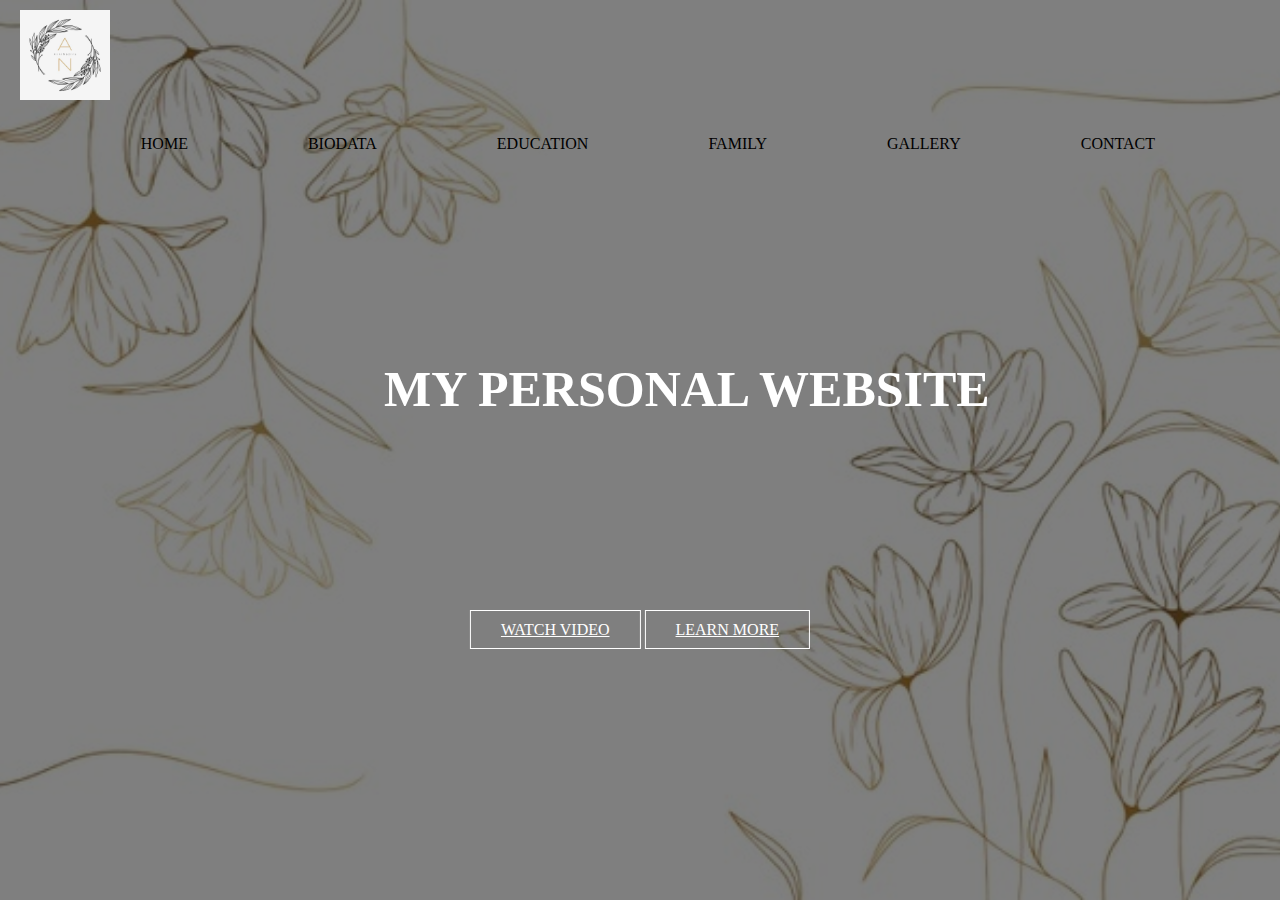
<file: index.html>
<!DOCTYPE html>
<html>
<head>
	<meta charset="utf-8">
	<title>MY PERSONAL WEBSITE</title>
	<link rel="stylesheet" type="text/css" href="css/home.css">
</head>
<body>
	<header>
		<div class="main">
			<div class="logo">
				<img src="logo.jpg">
			</div>
			<ul>
					<li><a href="index.html">HOME<a/><li>
					<li><a href="biodata.html">BIODATA<a/><li>
					<li><a href="education.html">EDUCATION<a/><li>
					<li><a href="family.html">FAMILY<a/><li>
					<li><a href="gallery.html">GALLERY<a/><li>
					<li><a href="contact.html">CONTACT<a/><li>
			</ul>	
		</div>
		<div class="title">
			<h1>MY PERSONAL WEBSITE</h1>
		</div>

		<div class="button">
			<a href="#" class="btn">WATCH VIDEO</a>
			<a href="#" class="btn">LEARN MORE</a>
		</div>
	</header>

</body>
</html>
</file>
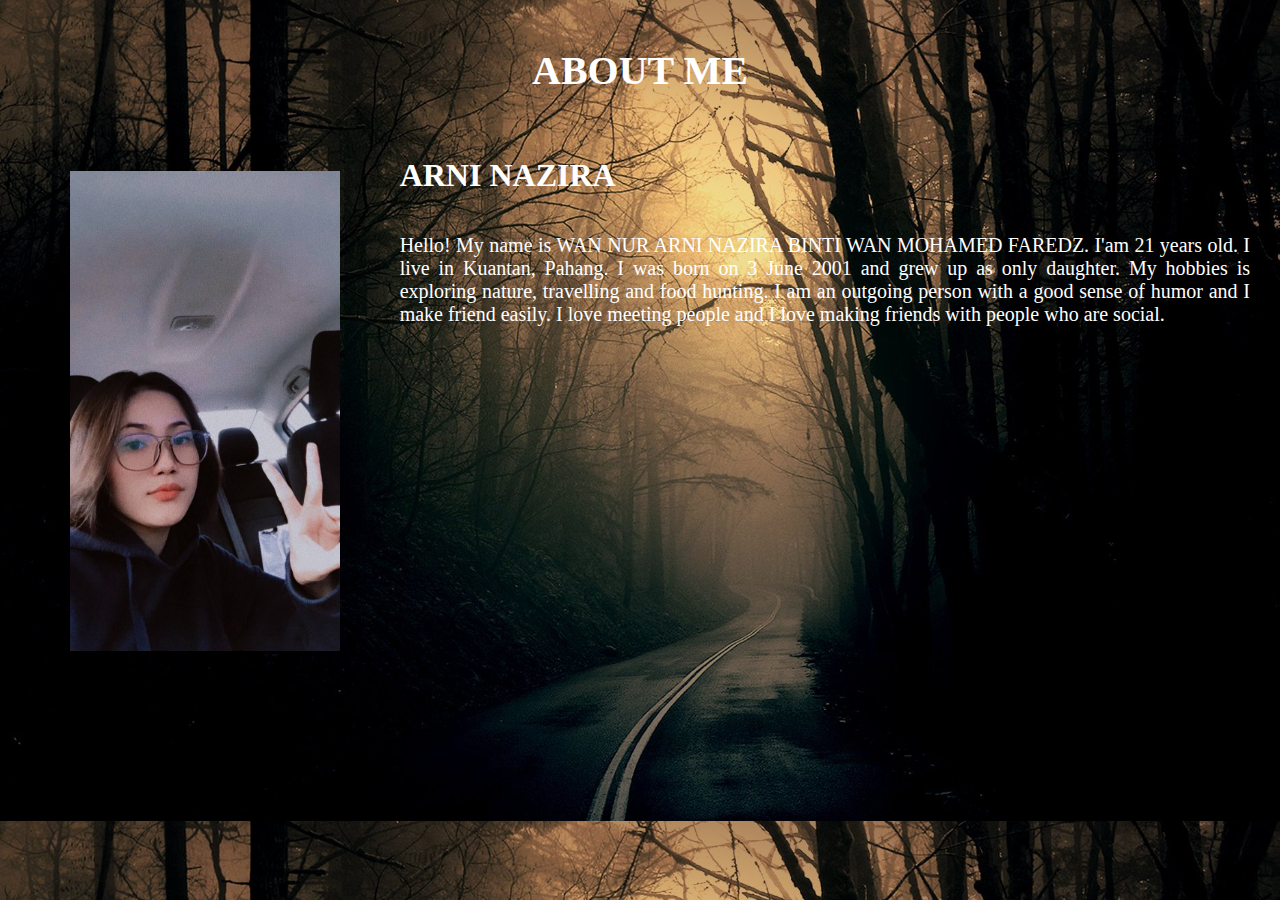
<file: biodata.html>
<!DOCTYPE html>
<html>
<head>
	<meta charset="utf-8">
	<title>BIODATA</title>
	<link rel="stylesheet" type="text/css" href="css/biodata.css">
</head>
<body>
	<div class="title">
			<h1 class="headings">ABOUT ME</h1>
			<div class="pic">
			<img src="13.jpg">
			<div class="intro">
			<h2>ARNI NAZIRA</h2>
			<p>Hello! My name is WAN NUR ARNI NAZIRA BINTI WAN MOHAMED FAREDZ. I'am 21 years old. I live in Kuantan, Pahang. I was born on 3 June 2001 and grew up as only daughter. My hobbies is exploring nature, travelling and food hunting. I am an outgoing person with a good sense of humor and I make friend easily. I love meeting people and I love making friends with people who are social. </p>
		</div>
	</div>
</div>

</body>
</html>
</file>
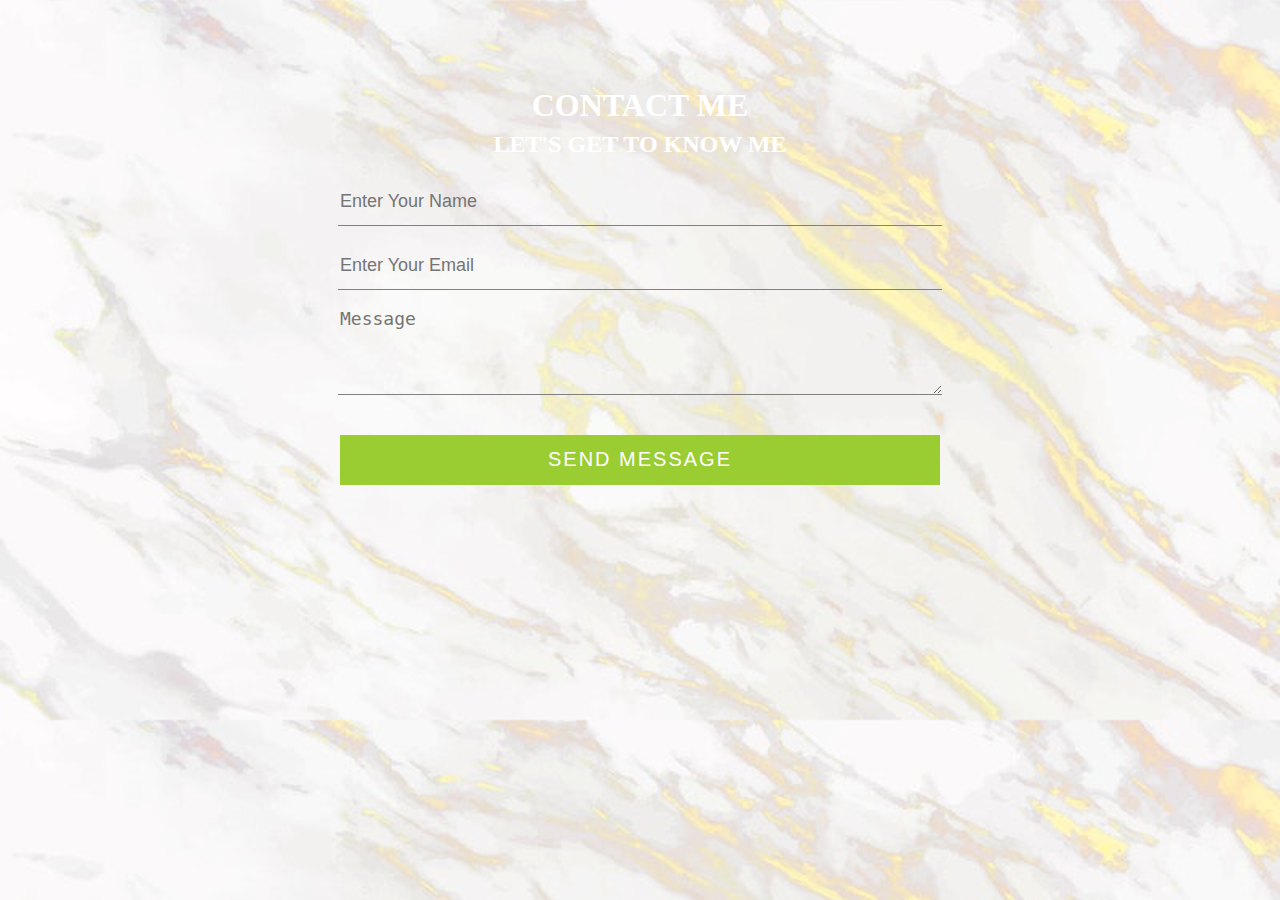
<file: contact.html>
<!DOCTYPE html>
<html>
<head>
	<title>CONTACT FORM</title>
	<link rel="stylesheet" type="text/css" href="css/contact.css">
</head>
<body>
	<div class="title">
		<h1>CONTACT ME</h1>
		<h2>LET'S GET TO KNOW ME</h2>
	</div>

	<div class="box">
		<form>
			<input type="text" name=" name" class="form-control" placeholder="Enter Your Name" required><br>
			<input type="email" name=" email" class="form-control" placeholder="Enter Your Email" required><br>
			<textarea name="message" class="form-control" placeholder="Message" rows="4" required></textarea><br>
			<input type="submit" name=" class" class="form-control submit" value="SEND MESSAGE">
		</form>
	</div>

</body>
</html>
</file>
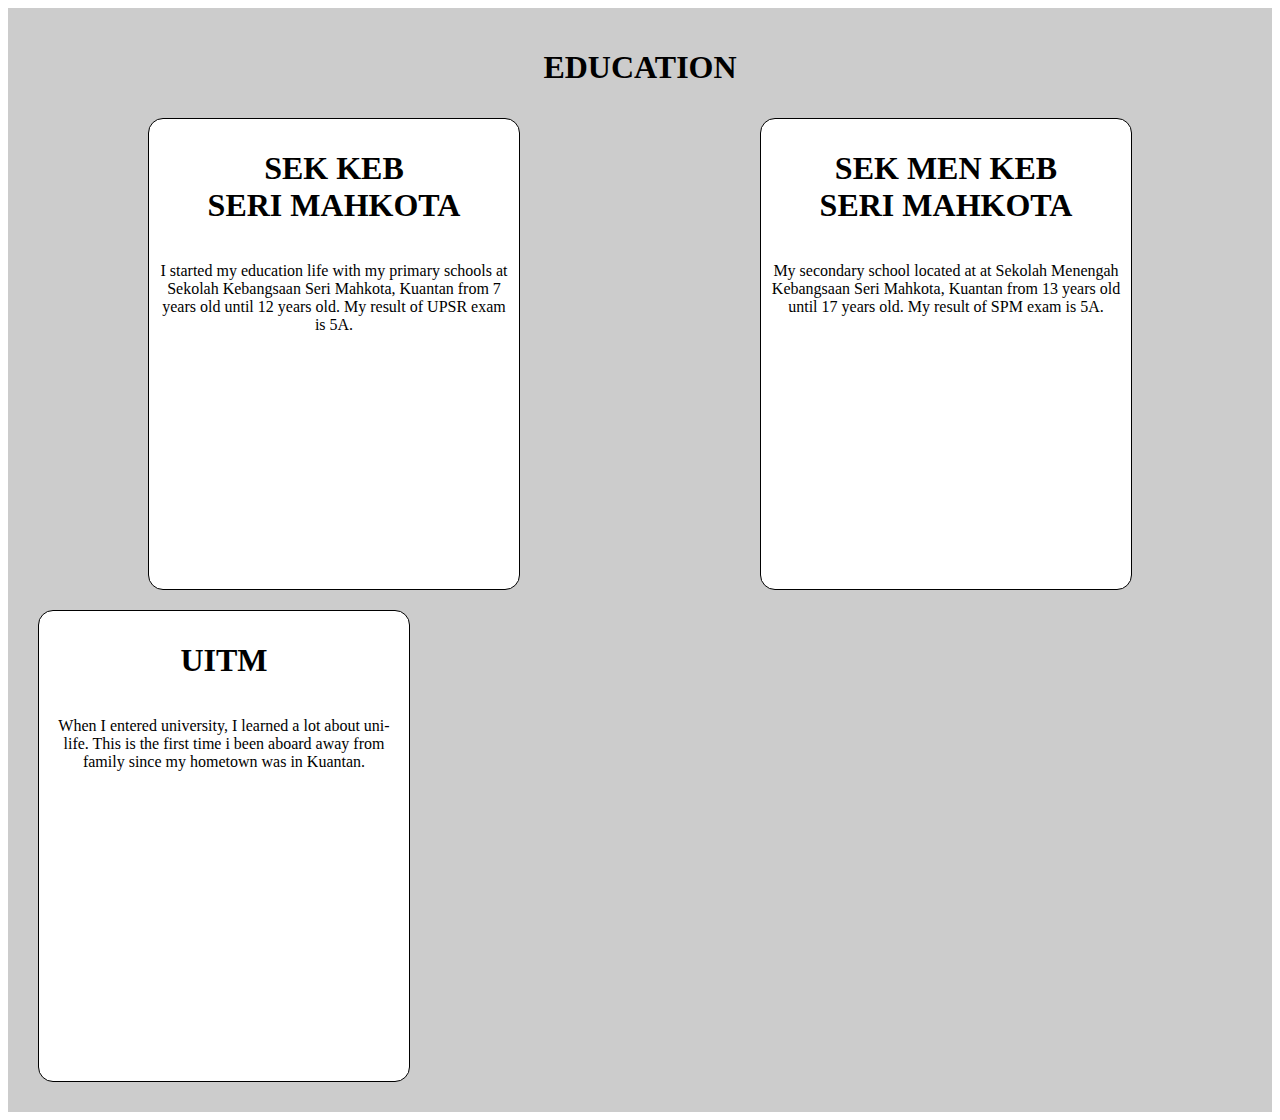
<file: education.html>
<!DOCTYPE html>
<html>
<head>
	<meta charset="utf-8">
	<title>EDUCATION</title>
	<link rel="stylesheet" type="text/css" href="css/education.css">
</head>
<body>
	<div class="title">
		<h1 class="headings">EDUCATION</h1>
		<div class="row">
			<div class="box">
				<h1 class="headings">SEK KEB <br> SERI MAHKOTA</h1>
				<p>I started my education life with my primary schools at Sekolah Kebangsaan Seri Mahkota, Kuantan from 7 years old until 12 years old. My result of UPSR exam is 5A.</p>
			</div>
			<div class="box">
				<h1 class="headings">SEK MEN KEB <br> SERI MAHKOTA</h1>
				<p>My secondary school located at at Sekolah Menengah Kebangsaan  Seri Mahkota, Kuantan from 13 years old until 17 years old. My result of SPM exam is 5A. </p>
			</div>
			</div>
			<div class="box">
				<h1 class="headings">UITM</h1>
				<p>When I entered university, I learned a lot about uni-life. This is the first time i been aboard away from family since my hometown was in Kuantan.  </p>
			</div>

		</div>
	</div>

</body>
</html>
</file>
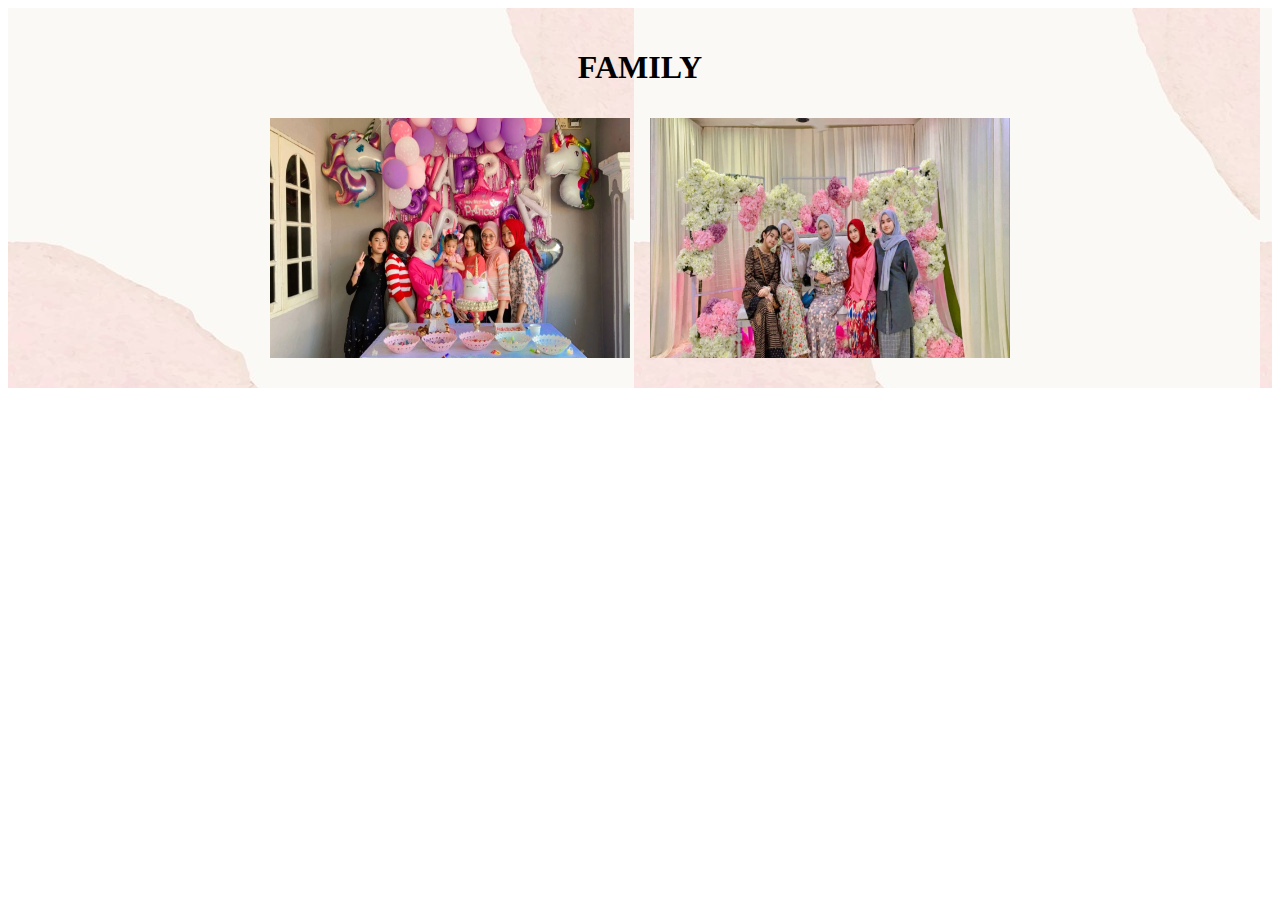
<file: family.html>
<!DOCTYPE html>
<html>
<head>
	<meta charset="utf-8">
	<title>FAMILY</title>
	<link rel="stylesheet" type="text/css" href="css/family.css">
</head>
<body>
	<div class="title">
		<h1 class="headings">FAMILY</h1>
		<div class="family">
			<img src="124.jpg"alt="">
			<img src="125.jpg"alt="">
		</div>

</body>
</html>
</file>
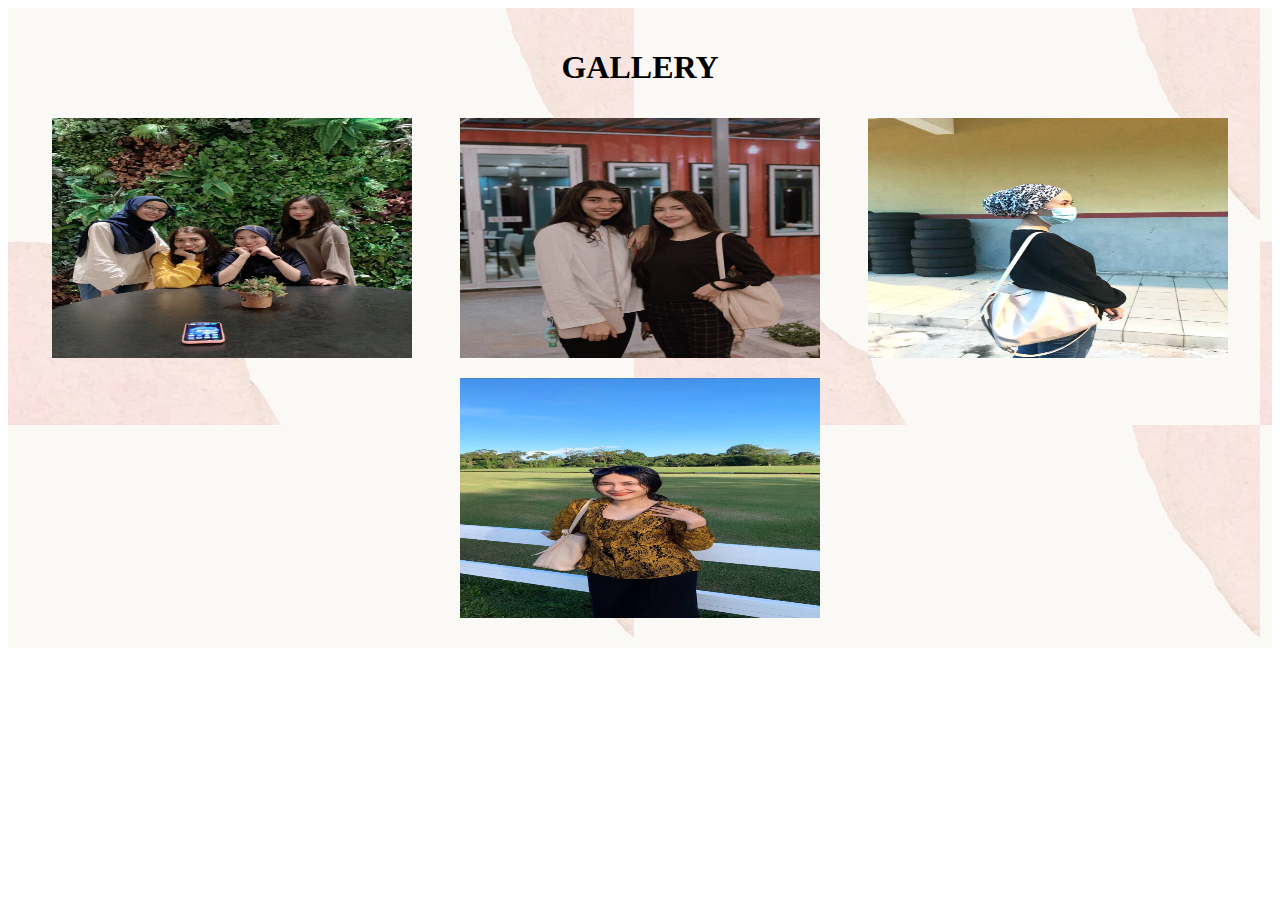
<file: gallery.html>
<!DOCTYPE html>
<html>
<head>
	<meta charset="utf-8">
	<title>GALLERY</title>
	<link rel="stylesheet" type="text/css" href="css/gallery.css">
</head>
<body>
	<div class="title">
		<h1 class="headings">GALLERY</h1>
		<div class="gallery">
			<img src="555.jpg"alt="">
			<img src="666.jpg"alt="">
			<img src="777.jpg"alt="">
			<img src="888.jpg"alt="">
		</div>

</body>
</html>
</file>
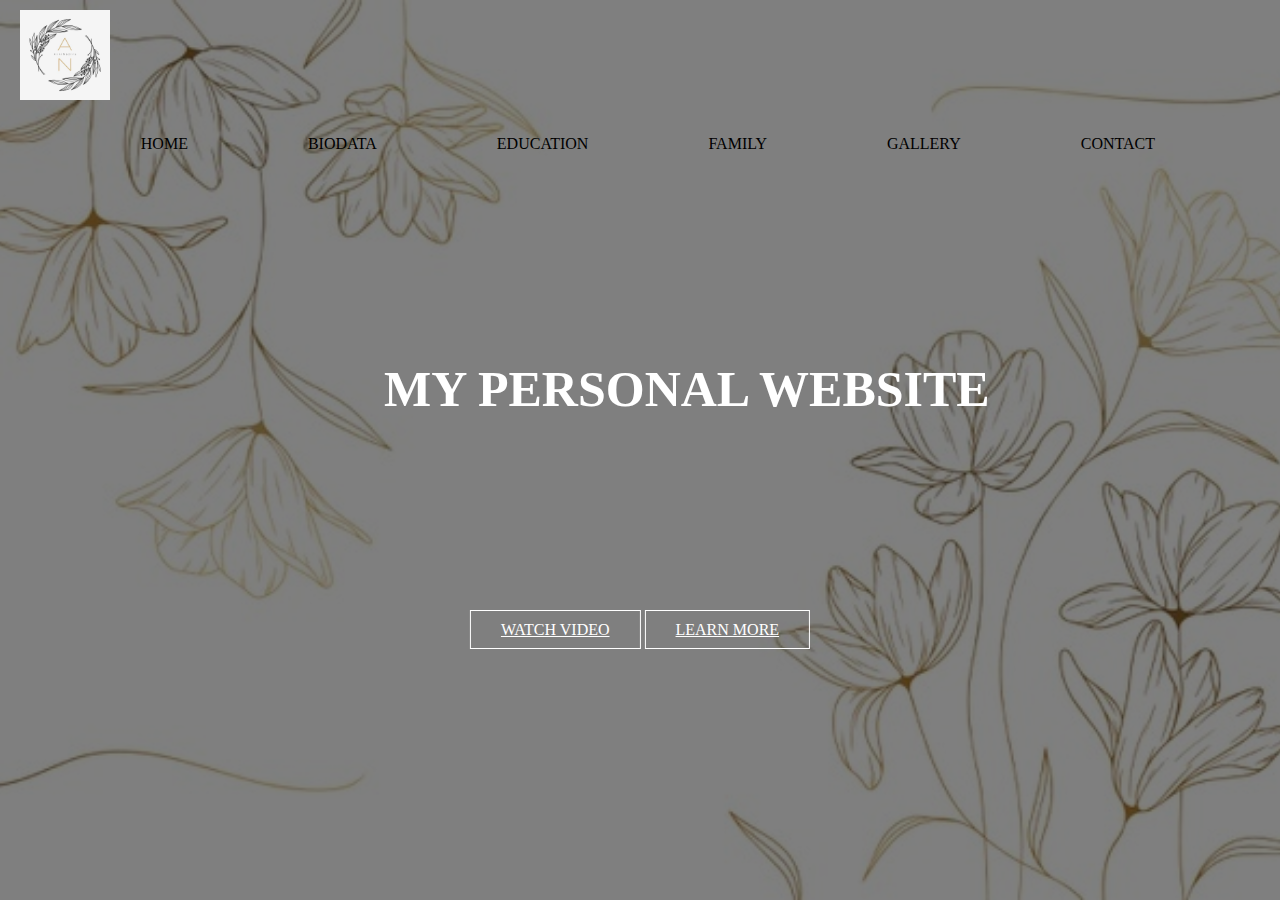
<file: home.html>
<!DOCTYPE html>
<html>
<head>
	<meta charset="utf-8">
	<title>MY PERSONAL WEBSITE</title>
	<link rel="stylesheet" type="text/css" href="css/home.css">
</head>
<body>
	<header>
		<div class="main">
			<div class="logo">
				<img src="logo.jpg">
			</div>
			<ul>
					<li><a href="home.html">HOME<a/><li>
					<li><a href="biodata.html">BIODATA<a/><li>
					<li><a href="education.html">EDUCATION<a/><li>
					<li><a href="family.html">FAMILY<a/><li>
					<li><a href="gallery.html">GALLERY<a/><li>
					<li><a href="contact.html">CONTACT<a/><li>
			</ul>	
		</div>
		<div class="title">
			<h1>MY PERSONAL WEBSITE</h1>
		</div>

		<div class="button">
			<a href="#" class="btn">WATCH VIDEO</a>
			<a href="#" class="btn">LEARN MORE</a>
		</div>
	</header>

</body>
</html>
</file>
<file: css/home.css>
*{
	margin: 0;
	padding: 0;
	font-family: Century Gothic;

}

header{
	background-image:linear-gradient(rgba(0, 0, 0, 0.5),rgba(0, 0, 0, 0.5)), url(../2.jpg);
	height: 100vh;
	background-size: cover;
	background-position: center;
}
ul{
	float: right;
	list-style: none;
	margin-top: 25px;
	margin-right: 25px;
}

ul li{
	display:inline-block ;
}


ul li a{
	text-decoration: none;
	color: #000;
	padding: 5px 20px;
	border: 0px solid transparent;
	transition: 0.6s ease;
}

ul li a:hover{
	background-color: #fff;
	color: #000;

}

ul li.active a{
	background-color: #fff;
	color: #000;
}
.logo img{
    float: left; 
    width: 90px;
    height: auto;
    padding: 10px 20px;
}
.title{
	position: absolute;
	left: 30%;
	top: 40%;
	transform: translate(-50%,-50%s);
}
.title h1{
	color: #fff;
	font-size: 50px;
}

.button{
	position: absolute;
	top: 70%;
	left: 50%;
	transform: translate(-50%,-50%);
}

.btn{
	border: 1px solid #fff;
	padding: 10px 30px;
	color: #fff;
	text decoration: none;
    transition: 0.6s ease;
}
.btn:hover{
	background-color: #fff;
	color: #000;
}
</file>
<file: css/biodata.css>
body{
	margin: 0;
	padding: 0;
	text-align: center;
	background: url(../15.jpg);
	background-size: cover;	

}

.title{
	display: flex;
	flex-direction: column;
	box-sizing: border-box;
	padding: 20px;
	margin-bottom: 50px;
	font-family: century ;
	font-size: 20px;
	color: white;

}

.title h2{
	color: white;
	font-size: 15px;
	font-family: century gothic;

}

.pic{
	display: flex;
}

.pic img{
	width: 750px;
	height: 480px;
	padding: 50px;
	margin-bottom: 50px;

}

.intro{
	display: flex;
	flex-direction: column;
	text-align: justify;
	padding: 10px;

}
.intro h2{
	font-size: 2rem;
	margin-bottom: 20px;
}
</file>
<file: css/contact.css>
body{
	margin: 0;
	padding: 0;
	text-align: center;
	background: url(../6.jpg);
	background-size: cover;
	font-family: century gothic;

}

.title {
	margin-top: 100px;
	color: #fff;
}

.title h1{
	font-size: 32px;
	line-height: 10px;
}

.title h2
	font-size: 16px;
}

form{
	margin-top: 50px;
}

.form-control{
	width: 600px;
	background: transparent;
	border: none;
	outline: none;
	border-bottom: 1px solid gray;
	color: #fff;
	font-size: 18px;
	margin-bottom: 16px;

}
input{
	height: 45px;
}

form .submit{
	background-color: yellowgreen;
	border-color: transparent;
	color: #fff;
	font-size: 20px;
	letter-spacing: 2px;
	height: 50px;
	margin-top: 20px;
	transition: 0.4s ease;

}

form .submit:hover{
	background-color: #f44336;
	cursor: pointer;
}
</file>
<file: css/education.css>
body{
	text-align: center;
}



.title{
	display: flex;
	flex-direction: column;
	background-color:rgb(1, 0, 0, 0.2);
	padding: 20px;
}


.row{
	display: flex;
	justify-content: space-around;
	flex-wrap: wrap;
	box-sizing: border-box ;
}

.box{
	display: flex;
	flex-direction: column;
	width: 350px;
	height: 450px;
	border: 1px solid black;
	margin: 10px;
	align-items: justify;
	text-align: center;
	padding: 10px;
	border-radius: 15px;
	background: linear-gradient(to top,rgb(10,45,45) 50%, white 50%);
	background-size: 100% 200%;
	transition: all .8s;
}

.box:hover{
	background-position: left bottom;
	color: white;
	border: none;
	box-shadow: 0 0 20px rgb(10, 45, 45);
}
</file>
<file: css/family.css>
body{
	text-align: center;
}

.title{
	display: flex;
	flex-direction: column;
	background-image: url(../4.jpg);
	color: black;
	align-items: center;
	padding: 20px;
}

.family{
	display: flex;
	flex-wrap: wrap;
	justify-content: space-around;
	box-sizing: border-box;
}

.family img{
	width: 360px;
	height: 240px;
	margin: 10px;
}
</file>
<file: css/gallery.css>
body{
	text-align: center;
}

.title{
	display: flex;
	flex-direction: column;
	background-image: url(../4.jpg);
	color: black;
	align-items: center;
	padding: 20px;
}

.gallery{
	display: flex;
	flex-wrap: wrap;
	justify-content: space-around;
	box-sizing: border-box;
}

.gallery img{
	width: 360px;
	height: 240px;
	margin: 10px;
}
</file>
